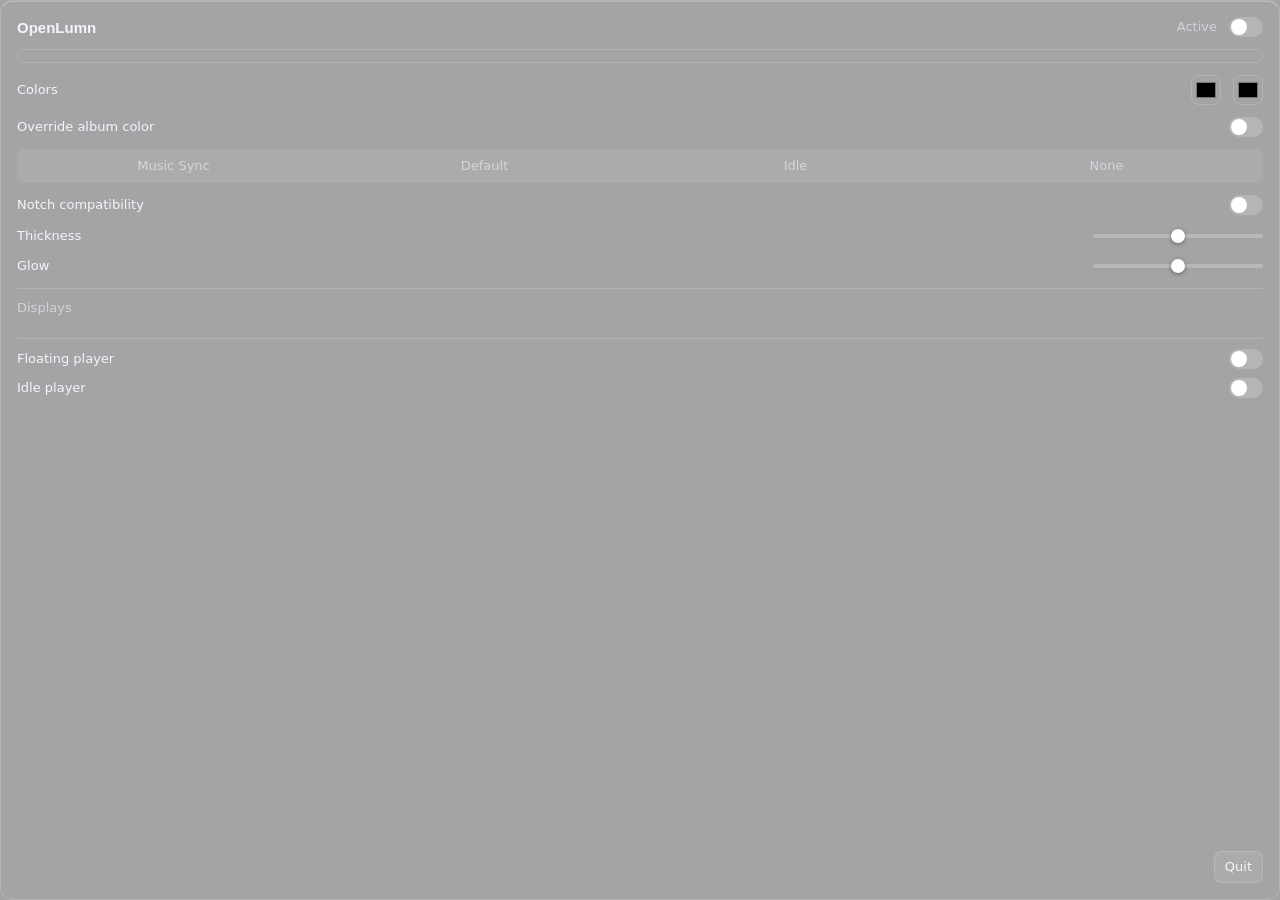
<file: openlumn/src/index.html>
<!doctype html><meta charset="utf-8"><link rel="stylesheet" href="styles.css"><title>OpenLumn</title>
<body class="glass"><div class="pad">
  <div class="row"><h1>OpenLumn</h1><label class="row dim">Active <input class="sw" type="checkbox" data-k="active"></label></div>
  <div class="bar" id="grad"></div>
  <div class="row"><span>Colors</span><span class="row"><input type="color" data-k="primary"><input type="color" data-k="secondary"></span></div>
  <label class="row"><span>Override album color</span><input class="sw" type="checkbox" data-k="overrideAlbum"></label>
  <div class="seg" id="modes">
    <button data-m="sync">Music Sync</button><button data-m="default">Default</button><button data-m="idle">Idle</button><button data-m="none">None</button>
  </div>
  <label class="row"><span>Notch compatibility</span><input class="sw" type="checkbox" data-k="notch"></label>
  <div class="row"><span>Thickness</span><input type="range" min="4" max="80" step="1" data-k="thickness"></div>
  <div class="row"><span>Glow</span><input type="range" min="0" max="100" step="1" data-k="glow"></div>
  <div class="sec"><span class="dim">Displays</span><div id="displays"></div></div>
  <div class="sec">
    <label class="row"><span>Floating player</span><input class="sw" type="checkbox" data-k="floatingPlayer"></label>
    <label class="row"><span>Idle player</span><input class="sw" type="checkbox" data-k="lockscreenPlayer"></label>
  </div>
  <div class="row" style="margin-top:auto"><span class="dim" id="np"></span><button class="btn" id="quit">Quit</button></div>
</div>
<script src="shared.js"></script>
<script src="popover.js"></script>
</file>
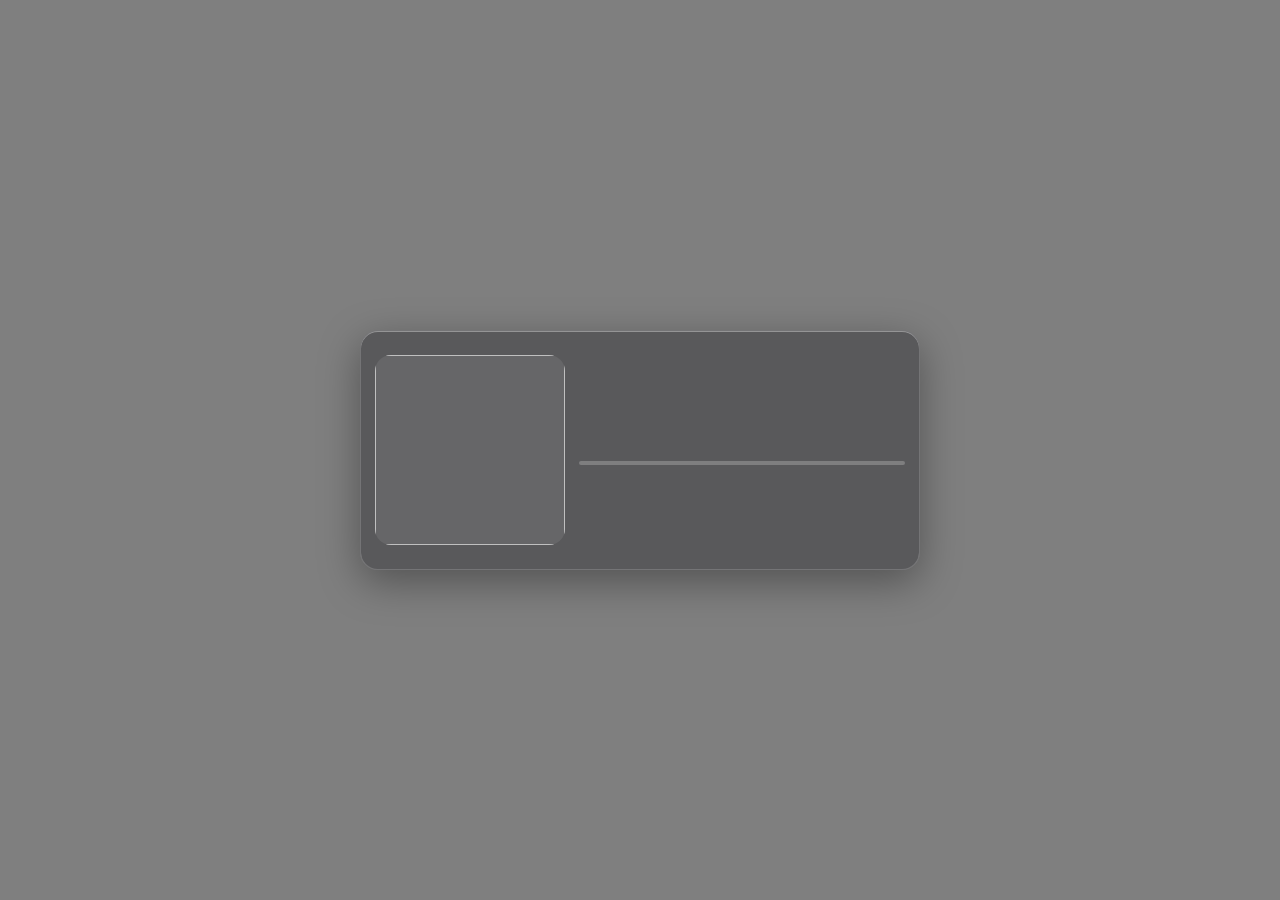
<file: openlumn/src/idle.html>
<!doctype html><meta charset="utf-8"><link rel="stylesheet" href="styles.css"><title>OpenLumn idle</title>
<body class="idle"><div class="card"><div class="np">
  <img id="art" alt=""><div class="meta">
    <div class="t" id="title"></div><div class="dim" id="artist"></div>
    <canvas class="wave" id="wave"></canvas>
    <div class="prog"><i id="prog"></i></div><div class="dim" id="time"></div>
    <button id="pp" hidden></button>
  </div></div></div>
<script src="shared.js"></script><script>OL.init().then(OL.bindPlayer)</script>
</file>
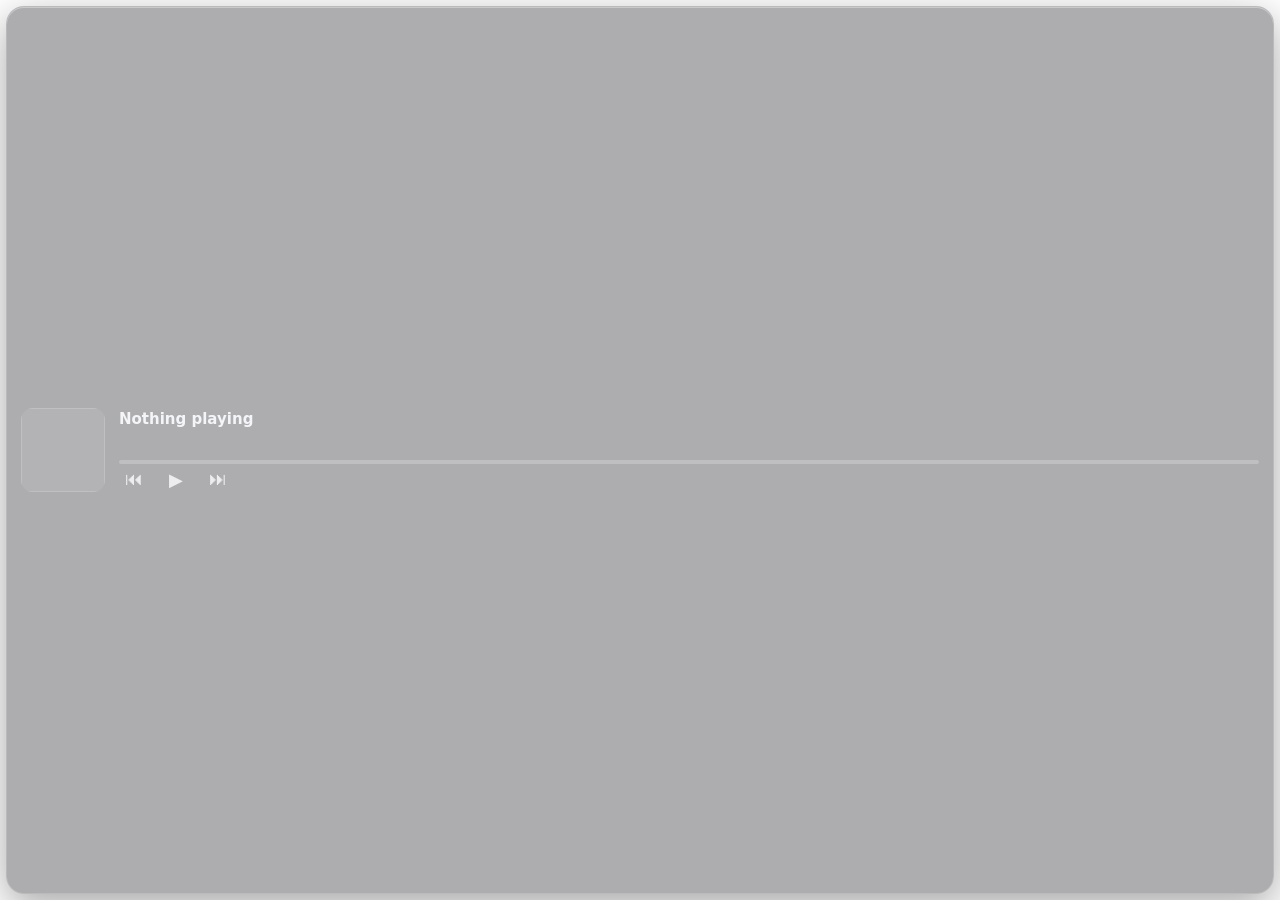
<file: openlumn/src/player.html>
<!doctype html><meta charset="utf-8"><link rel="stylesheet" href="styles.css"><title>OpenLumn player</title>
<body data-tauri-drag-region style="padding:6px">
<div class="card" style="height:100%" data-tauri-drag-region><div class="np" data-tauri-drag-region>
  <img id="art" alt=""><div class="meta" data-tauri-drag-region>
    <div class="t" id="title">Nothing playing</div><div class="dim" id="artist"></div>
    <canvas class="wave" id="wave"></canvas>
    <div class="prog"><i id="prog"></i></div>
    <div class="ctl"><button data-act="prev">⏮</button><button id="pp" data-act="toggle">▶</button><button data-act="next">⏭</button></div>
  </div></div></div>
<script src="shared.js"></script><script>OL.init().then(OL.bindPlayer)</script>
</file>
<file: openlumn/src/styles.css>
:root{--ink:#f4f5f8;--dim:rgba(244,245,248,.58);--line:rgba(255,255,255,.16);--fill:rgba(255,255,255,.08);--a:#ff3d81;--b:#3d7bff}
*{box-sizing:border-box;margin:0;user-select:none}
html,body{height:100%;background:transparent;color:var(--ink);font:13px/1.4 "Segoe UI Variable Text","Segoe UI",system-ui,sans-serif;overflow:hidden}
body.glass{background:rgba(18,18,24,.38);border:1px solid var(--line);border-radius:12px;box-shadow:inset 0 1px 0 rgba(255,255,255,.22)}
h1{font:600 15px "Segoe UI Variable Display","Segoe UI",sans-serif}
.pad{padding:16px;display:flex;flex-direction:column;gap:12px;height:100%}
.row{display:flex;align-items:center;justify-content:space-between;gap:12px}
.dim{color:var(--dim)}
.bar{height:14px;border-radius:7px;border:1px solid var(--line)}
.sw{appearance:none;width:34px;height:20px;border-radius:10px;background:rgba(255,255,255,.18);position:relative;cursor:pointer;transition:background .15s;flex:none}
.sw::after{content:"";position:absolute;top:2px;left:2px;width:16px;height:16px;border-radius:50%;background:#fff;transition:transform .15s}
.sw:checked{background:var(--a)}.sw:checked::after{transform:translateX(14px)}
input[type=color]{width:30px;height:30px;border:1px solid var(--line);border-radius:8px;background:none;padding:2px;cursor:pointer}
input[type=range]{appearance:none;width:170px;height:4px;border-radius:2px;background:rgba(255,255,255,.22)}
input[type=range]::-webkit-slider-thumb{appearance:none;width:14px;height:14px;border-radius:50%;background:#fff;box-shadow:0 1px 4px rgba(0,0,0,.4)}
.seg{display:grid;grid-template-columns:repeat(4,1fr);gap:2px;background:var(--fill);border-radius:8px;padding:2px}
.seg button{border:0;background:none;color:var(--dim);padding:6px 0;border-radius:6px;font:inherit;cursor:pointer}
.seg button.on{background:rgba(255,255,255,.18);color:var(--ink)}
.sec{border-top:1px solid var(--line);padding-top:10px;display:flex;flex-direction:column;gap:9px}
.btn{border:1px solid var(--line);background:var(--fill);color:var(--ink);border-radius:8px;padding:6px 10px;font:inherit;cursor:pointer}
.btn:hover{background:rgba(255,255,255,.16)}
/* now playing card */
.card{position:relative;overflow:hidden;border-radius:18px;border:1px solid var(--line);box-shadow:inset 0 1px 0 rgba(255,255,255,.35),0 12px 40px rgba(0,0,0,.35);background:rgba(20,20,26,.35)}
.card::before{content:"";position:absolute;inset:-40px;background:var(--art,none) center/cover;filter:blur(34px) saturate(1.7);opacity:.55;z-index:-1}
.np{display:flex;gap:14px;align-items:center;padding:14px;height:100%}
.np img,.np .ph{width:84px;height:84px;border-radius:12px;object-fit:cover;background:var(--fill);flex:none}
.np .meta{flex:1;min-width:0;display:flex;flex-direction:column;gap:4px}
.np .t{font-weight:600;font-size:15px;white-space:nowrap;overflow:hidden;text-overflow:ellipsis}
.prog{height:4px;border-radius:2px;background:rgba(255,255,255,.22);overflow:hidden}
.prog i{display:block;height:100%;width:0;background:#fff}
.ctl{display:flex;gap:14px;align-items:center}
.ctl button{border:0;background:none;color:var(--ink);font-size:18px;cursor:pointer;opacity:.9}
canvas.wave{width:100%;height:18px}
body.idle{background:rgba(0,0,0,.5);display:grid;place-items:center}
body.idle .card{width:560px;height:240px}
body.idle .np img,body.idle .np .ph{width:190px;height:190px;border-radius:16px}
body.idle .t{font-size:22px}
</file>
